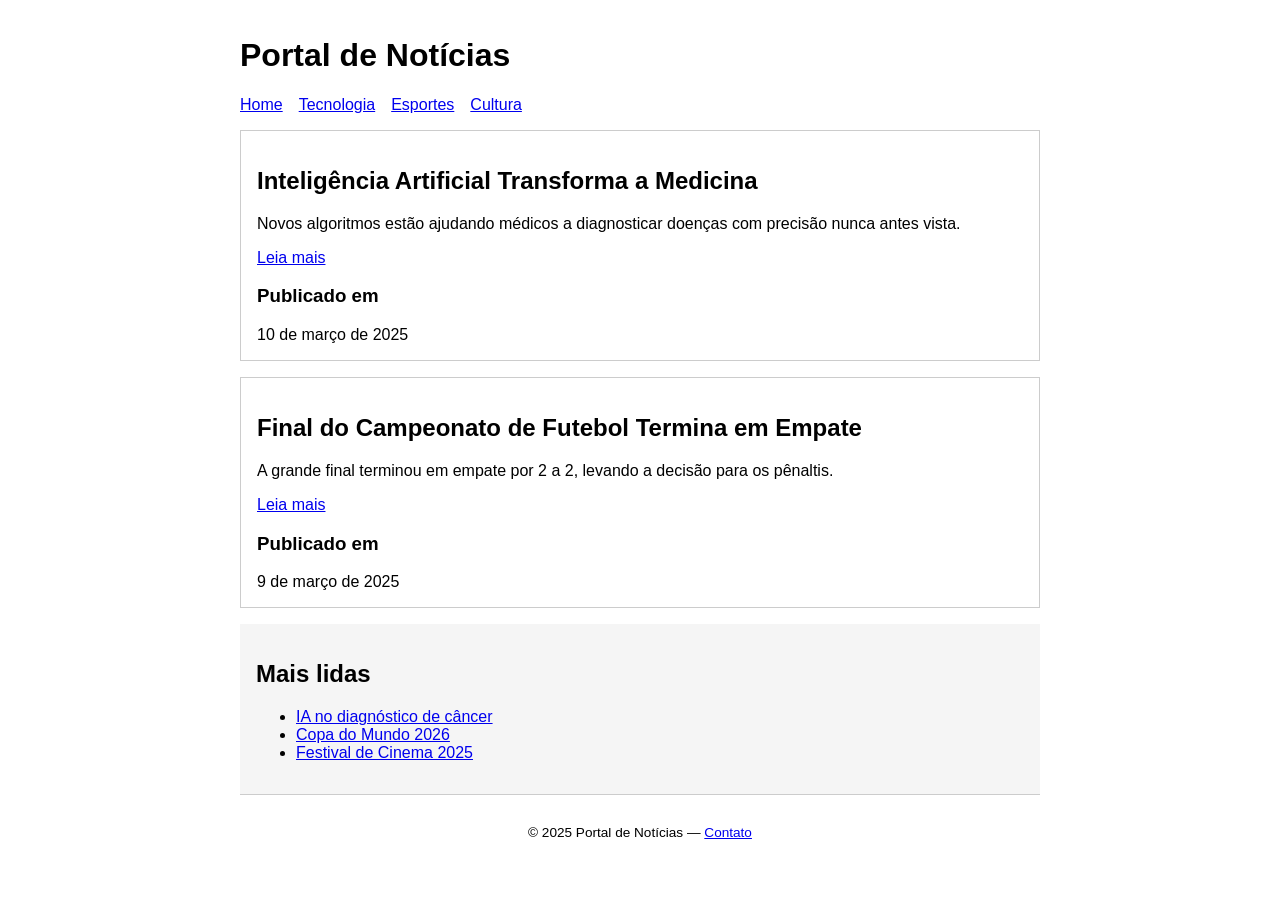
<file: app_internet-main/aula_3/index.html>
<!DOCTYPE html>
<html lang="pt-BR">
<head>
  <meta charset="UTF-8">
  <meta name="viewport" content="width=device-width, initial-scale=1.0">
  <meta name="description" content="Portal de notícias com as últimas notícias de tecnologia, esportes e cultura.">
  <title>Portal de Notícias</title>
  <style>
    body {
      font-family: sans-serif;
      max-width: 800px;
      margin: 0 auto;
      padding: 1rem;
    }

    nav ul {
      list-style: none;
      display: flex;
      gap: 1rem;
      padding: 0;
    }

    article {
      border: 1px solid #ccc;
      padding: 1rem;
      margin-bottom: 1rem;
    }

    aside {
      background: #f5f5f5;
      padding: 1rem;
    }

    footer {
      border-top: 1px solid #ccc;
      padding: 1rem;
      text-align: center;
      font-size: 0.85rem;
    }
  </style>
</head>
<body>

  <header>
    <h1>Portal de Notícias</h1>
    <nav aria-label="Navegação principal">
      <ul>
        <li><a href="#">Home</a></li>
        <li><a href="#">Tecnologia</a></li>
        <li><a href="#">Esportes</a></li>
        <li><a href="#">Cultura</a></li>
      </ul>
    </nav>
  </header>

  <main id="main-content">

    <article>
      <h2>Inteligência Artificial Transforma a Medicina</h2>
      <p>Novos algoritmos estão ajudando médicos a diagnosticar doenças com precisão nunca antes vista.</p>
      <a href="#" aria-label="Leia mais sobre IA na Medicina">Leia mais</a>
      <section>
        <h3>Publicado em</h3>
        <time datetime="2025-03-10">10 de março de 2025</time>
      </section>
    </article>

    <article>
      <h2>Final do Campeonato de Futebol Termina em Empate</h2>
      <p>A grande final terminou em empate por 2 a 2, levando a decisão para os pênaltis.</p>
      <a href="#" aria-label="Leia mais sobre a Final do Campeonato">Leia mais</a>
      <section>
        <h3>Publicado em</h3>
        <time datetime="2025-03-09">9 de março de 2025</time>
      </section>
    </article>

    <aside aria-label="Conteúdo relacionado">
      <h2>Mais lidas</h2>
      <ul>
        <li><a href="#">IA no diagnóstico de câncer</a></li>
        <li><a href="#">Copa do Mundo 2026</a></li>
        <li><a href="#">Festival de Cinema 2025</a></li>
      </ul>
    </aside>

  </main>

  <footer>
    <p>&copy; 2025 Portal de Notícias &mdash; <a href="#">Contato</a></p>
  </footer>

</body>
</html>
</file>
